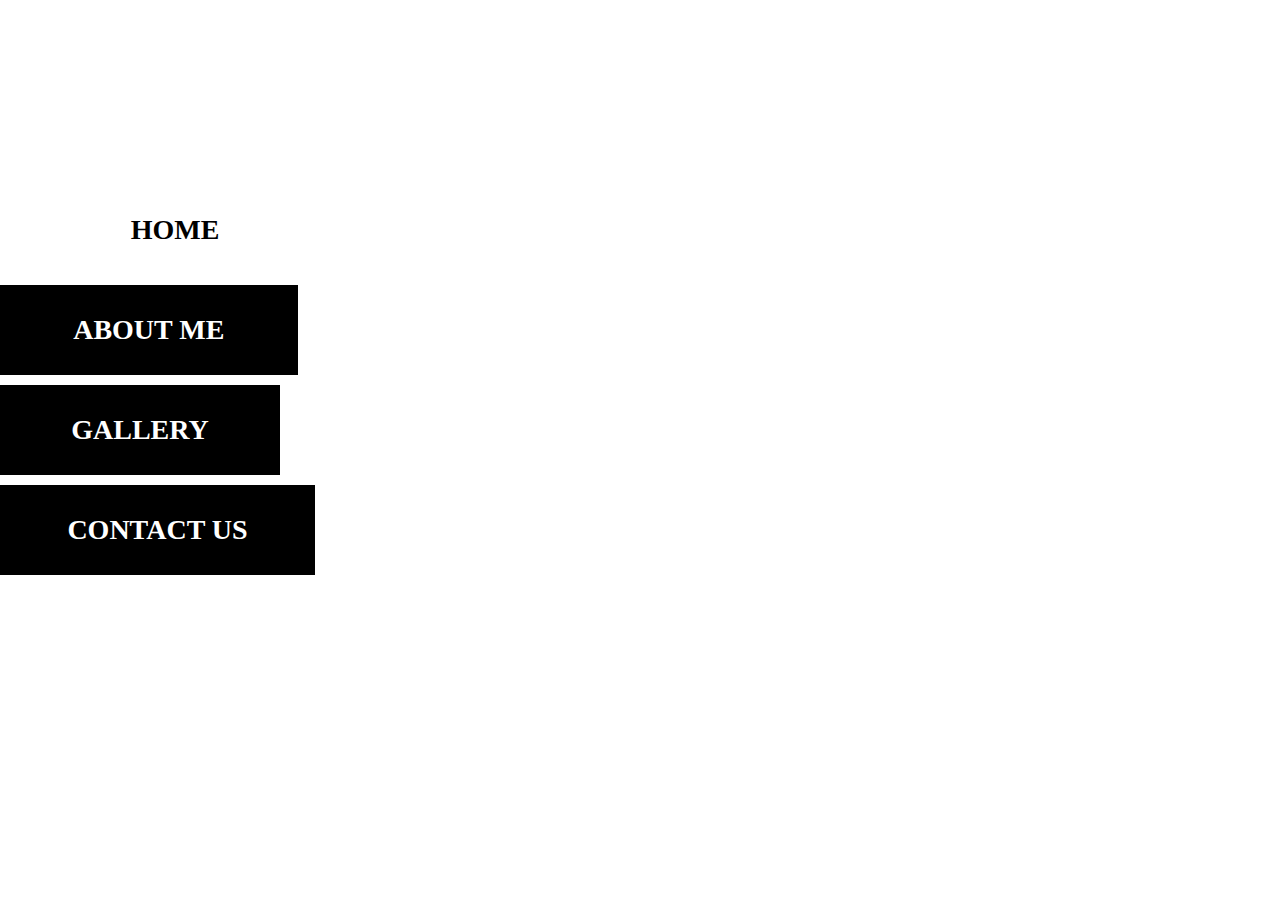
<file: Project_2/index.html>
<!DOCTYPE html>
<html>
<head>
	<title></title>
	<link rel="stylesheet" type="text/css" href="css/style.css">
</head>
<body>

<div class="background">
<div class="nav">
	<a class="a active" href="index.html">HOME</a>
	<a class="b" href="about.html">ABOUT ME</a>
	<a class="c" href="gallery.html">GALLERY</a>
	<a class="d" href="form.html">CONTACT US</a>
</div>

<div class="content">
	
	<div class="home">
		<h1>I am Prem Gaikwad</h1>
		<h3>Tech Enthusiast | UI/UX Enthusiast </h3>
	</div>
</div>
	
</div>

</body>
</html>
</file>
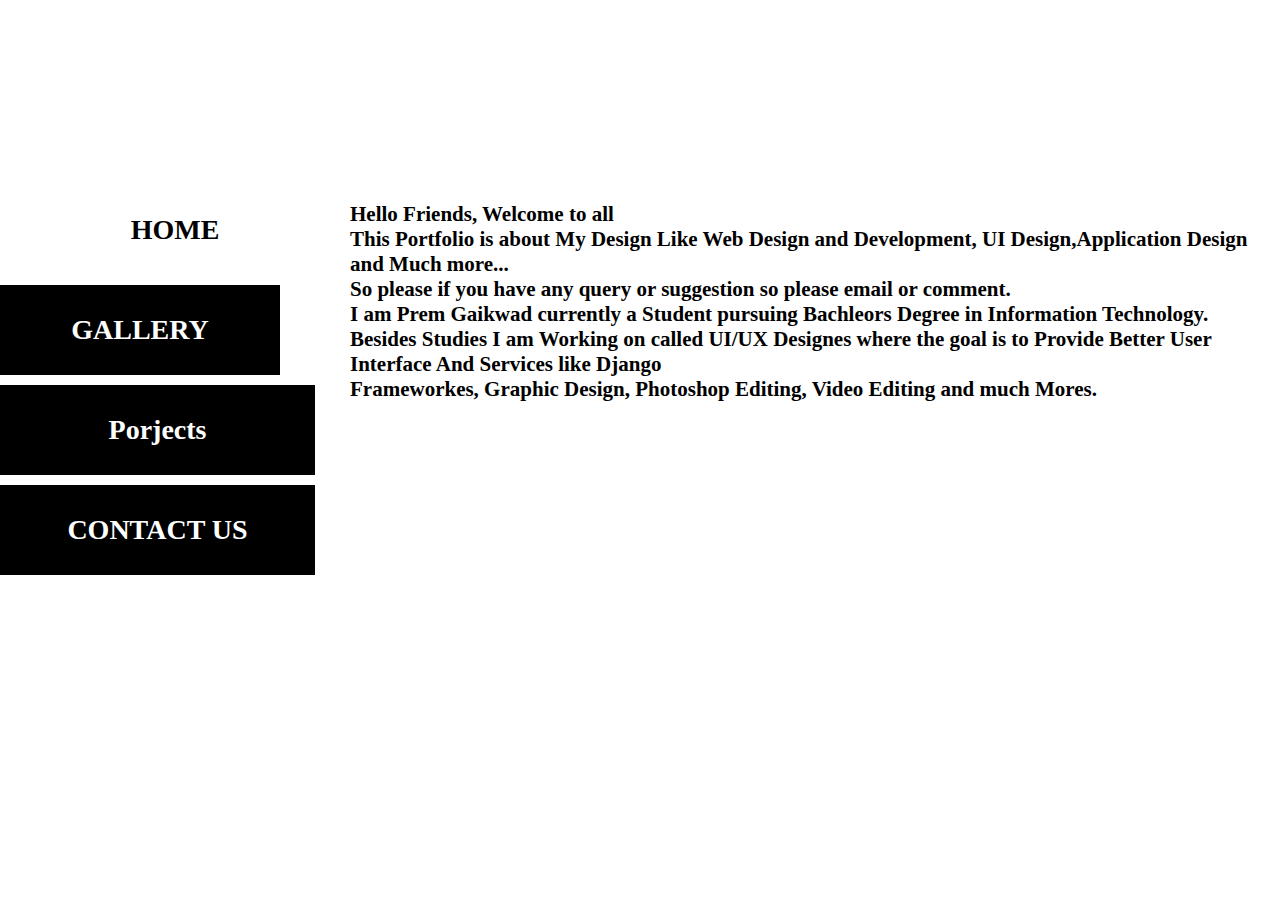
<file: Project_2/about.html>
<!DOCTYPE html>
<html>
<head>
	<title>About</title>
	<link rel="stylesheet" type="text/css" href="css/style.css">
</head>
<style>
body {
  background: url(https://images.unsplash.com/photo-1545431781-3e1b506e9a37?ixid=MXwxMjA3fDB8MHxzZWFyY2h8MTIwfHxwb3J0Zm9saW8lMjBiYWNrZ3JvdW5kfGVufDB8fDB8&ixlib=rb-1.2.1&auto=format&fit=crop&w=500&q=60);
  background-repeat: no-repeat;
  background-attachment: fixed; 
   
  background-size: 100% 100%;
}
</style>

<body>
	

	<div class="background">
		<div class="nav">
		  <a class="a active" href="index.html">HOME</a>
		  <a class="c" href="gallery.html">GALLERY</a>
		  <a class="d" href="achievement.html">Porjects</a>
		  <a class="e" href="form.html">CONTACT US</a>
		</div>
	  
	<div class="content">

	<br>
	<br>
	<br>
	<br>
	<br>
	<br>
	<br>
	
	<div class="aboutme">
		<h2>
<p><b>Hello Friends, Welcome to all <br>This Portfolio is about My Design Like Web Design and Development, UI Design,Application Design and Much more...<br> So please if you have any query or suggestion so please email or comment.</p>
		<p>I am Prem Gaikwad currently a Student pursuing Bachleors Degree in Information Technology.<br>
		Besides Studies I am Working on called UI/UX Designes where the goal is to Provide Better User Interface And Services like Django
		<br>Frameworkes, Graphic Design, Photoshop Editing, Video Editing and much Mores.
</p></h2>
	</div>


</body>
</html>
</file>
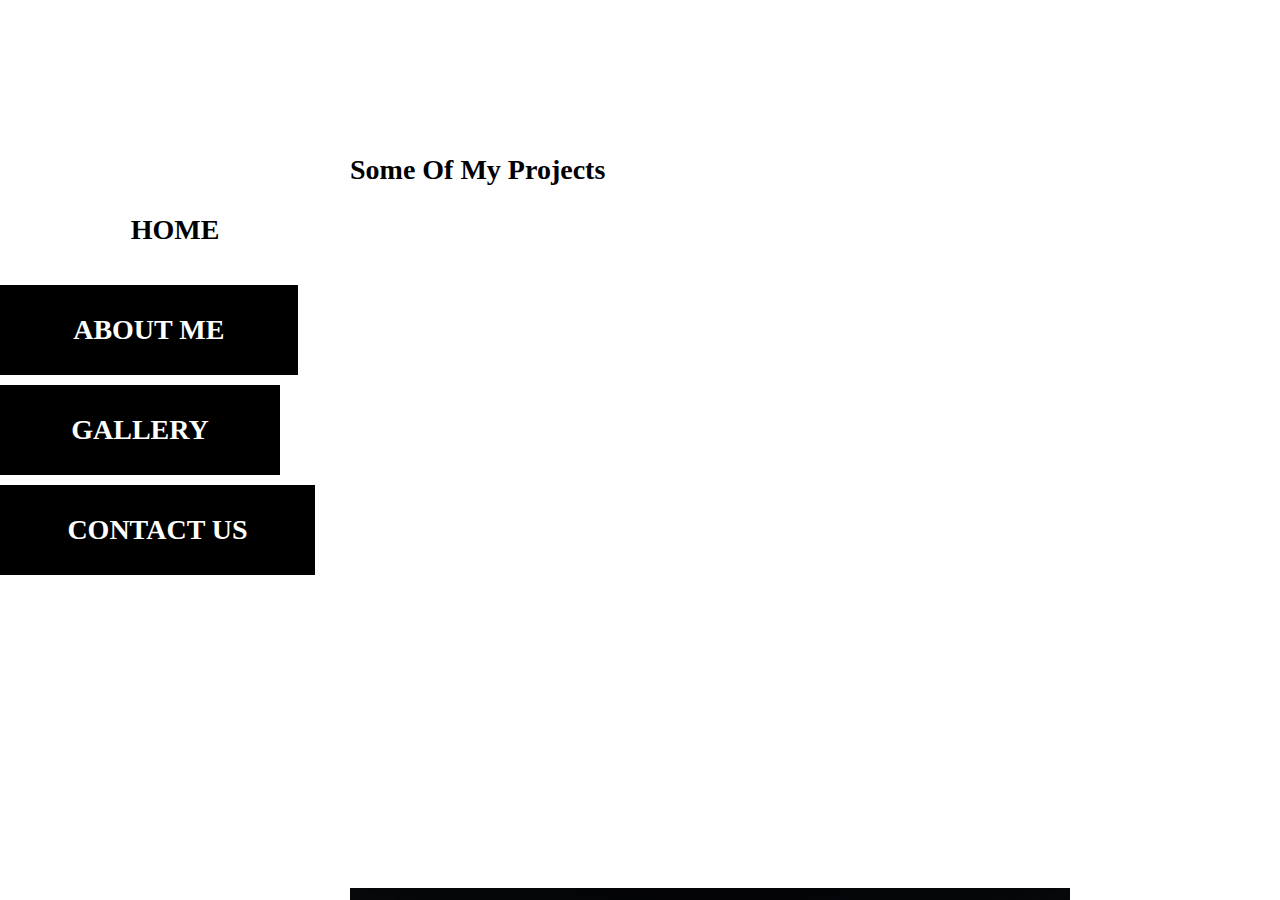
<file: Project_2/achievement.html>
<!DOCTYPE html>
<html>
<head>
  <title>Gallery</title>
  <link rel="stylesheet" type="text/css" href="css/style.css">
</head>
<style>
body {
  background: url(https://images.unsplash.com/photo-1545431781-3e1b506e9a37?ixid=MXwxMjA3fDB8MHxzZWFyY2h8MTIwfHxwb3J0Zm9saW8lMjBiYWNrZ3JvdW5kfGVufDB8fDB8&ixlib=rb-1.2.1&auto=format&fit=crop&w=500&q=60);
  background-repeat: no-repeat;
  background-attachment: fixed; 
   
  background-size: 100% 100%;
}
</style>
<body>
	
  <div class="background">
    <div class="nav">
      <a class="a active" href="index.html">HOME</a>
      <a class="b" href="about.html">ABOUT ME</a>
      <a class="c" href="gallery.html">GALLERY</a>
      <a class="d" href="form.html">CONTACT US</a>
    </div>
    
    <div class="content">
      
<br>
<br>
<br>
<br>
<h1 style="font-family:verdana">Some Of My Projects</h1></center>
<br>
<br>
<iframe width="720" height="315" src="https://www.youtube.com/embed/tsWnmJWjCSk" frameborder="0" allow="accelerometer; autoplay; clipboard-write; encrypted-media; gyroscope; picture-in-picture" allowfullscreen></iframe>     
<br>
<br>
<iframe width="720" height="315" src="https://www.youtube.com/embed/6YE-E-8sSgI" frameborder="0" allow="accelerometer; autoplay; clipboard-write; encrypted-media; gyroscope; picture-in-picture" allowfullscreen></iframe>     
<br>
<br>
<a href="https://app.draftxr.com/vr/jf0Pw0"><img src="images/vri.png" alt="VR Project" width="720" height="315"></a>
<br>
<br><br>
<br>
   
   	   

</body>
</html>
</file>
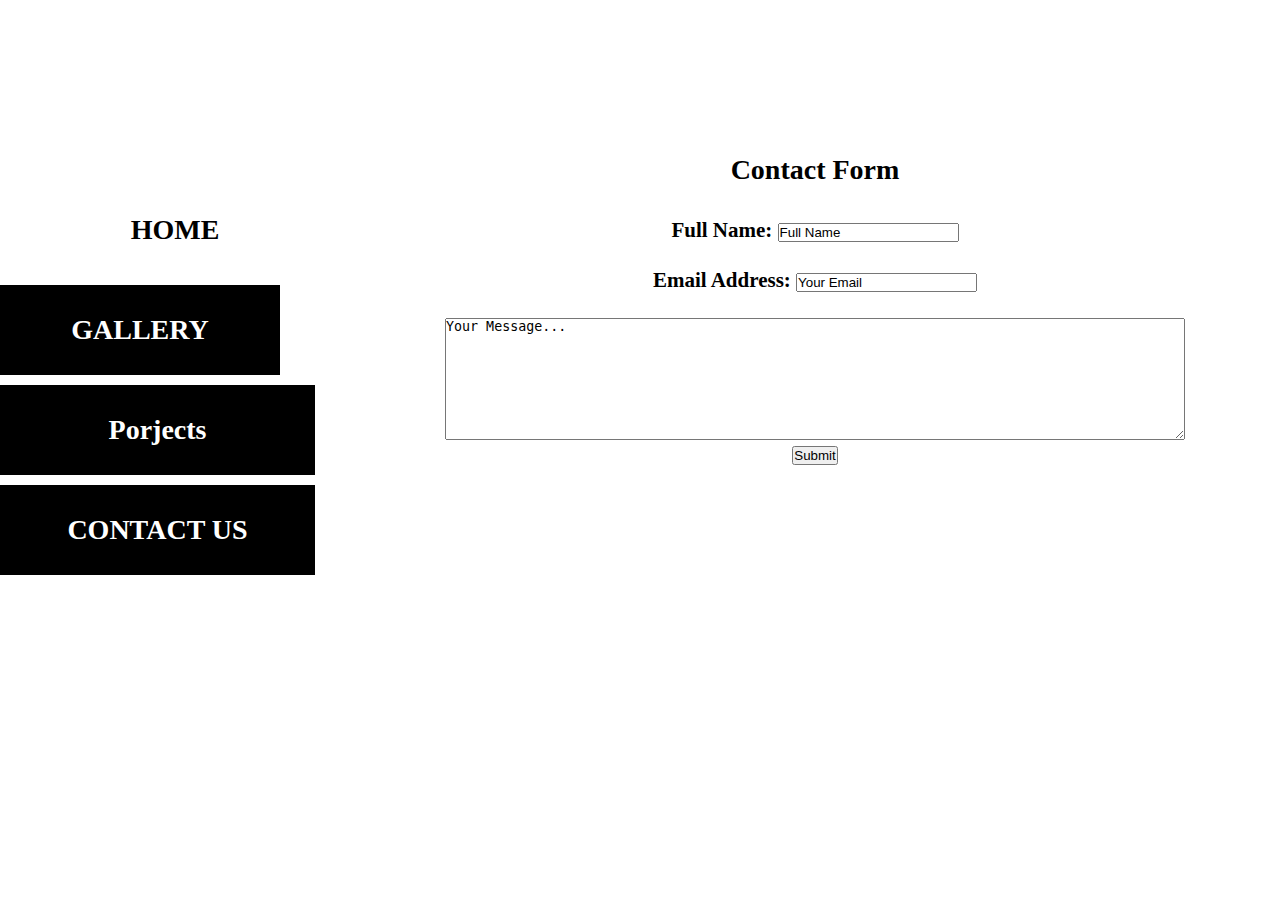
<file: Project_2/form.html>
<!DOCTYPE html>
<html>
<head>
  <title>Contact</title>
  <link rel="stylesheet" type="text/css" href="css/style.css">
</head>
<style>
body {
  background: url(https://images.unsplash.com/photo-1545431781-3e1b506e9a37?ixid=MXwxMjA3fDB8MHxzZWFyY2h8MTIwfHxwb3J0Zm9saW8lMjBiYWNrZ3JvdW5kfGVufDB8fDB8&ixlib=rb-1.2.1&auto=format&fit=crop&w=500&q=60);
  background-repeat: no-repeat;
  background-attachment: fixed; 
   
  background-size: 100% 100%;
}
</style>
<body>


	<div class="background">
		<div class="nav">
		  <a class="a active" href="index.html">HOME</a>
		  <a class="c" href="gallery.html">GALLERY</a>
		  <a class="d" href="achievement.html">Porjects</a>
		  <a class="e" href="form.html">CONTACT US</a>
		</div>
	  
 <div class="content">
  <br>
  <br>
  <br>
  <br>
  <center><h1 style="font-family:verdana">Contact Form</h1>
   <br>
   <br>
   <form method="post" action="">
		<h2><label for="fname">Full Name:</label>
             <input type="text" name="" placeholder="Name" required="" value="Full Name"><br><br>
		    <label for="fname">Email Address:</label>
		    <input type="text" name="" placeholder="Email" value="Your Email"><br>
			<br>
		 <textarea cols="90" rows="8" placeholder="Message">Your Message...</textarea>
        </h2>
    </form>
        <a href="submit.html"><button> Submit </button></a>
  </center>
      </div>

</body>
</html>
</file>
<file: Project_2/css/style.css>
/*
Credit : LearnDesign(Youtube Channel)
Link : https://goo.gl/5pskoC
Email : help.learndesign@gmail.com
*/

*{
	margin: 0;
	padding: 0;
}
html, body{
	width: 100%;
	height: 100%;
	font-size: 14px;
	font-weight: normal;
}
.background{
	width: 100%;
	height: 100%;
	background-image: url(https://images.unsplash.com/photo-1545431781-3e1b506e9a37?ixid=MXwxMjA3fDB8MHxzZWFyY2h8MTIwfHxwb3J0Zm9saW8lMjBiYWNrZ3JvdW5kfGVufDB8fDB8&ixlib=rb-1.2.1&auto=format&fit=crop&w=500&q=60);
	background-repeat: no-repeat;
	background-size: cover;
	position: relative;
	overflow-y: auto;
}

.nav{
	width: 350px;
	height: auto;
	position: absolute;
	top: 20%;
	left: 0;
}
.nav a{
	text-decoration: none;
	font-size: 28px;
	font-family: verdana;
	font-weight: bold;
	height: 90px;
	margin: 5px 0;
	float: left;
	display: inline-block;
	background-color: black;
	color: white;
	line-height: 90px;
	text-align: center;
	transition: 300ms;
}
a.active, .nav a:hover{
	background-color: white;
	color: black;
	width: 100%;
}
.a{
	width: 95%;
}
.b{
	width: 85%;
}
.c{
	width: 80%;
}
.d{
	width: 90%;
}
.e{
	width: 90%;
}


.content{
	position: absolute;
	width: 930px;
	min-height: 500px;
	height: auto;
	/*background-color: red;*/
	right: 0;
	top: 10%;
}
.home{
	position: absolute;
	right: 0;
	bottom: -50px;
	color: white;
	font-family: verdana;
}
.home h1{
	font-size: 95px;
	padding-right: 90px;
	border-bottom: 1px solid white;
	text-transform: uppercase;
}
.home h3{
	font-size: 28px;
	padding: 5px 0;
	opacity: 0.6;
}


.aboutus{
	position: absolute;
	right: 0;
	top: 10px;
	color: white;
	font-family: century gothic;
	padding: 0 60px;
	display: none;
}
.aboutus p{
	font-size: 18px;
	line-height: 28px;
	margin-bottom: 15px;
}

.gallery{
	position: absolute;
	right: 0;
	top: 10px;
	color: white;
	padding: 0 60px;
	display: none;
}
.gallery .image{
	width: 31%;
	margin: 1%;
	float: left;
}
.image img{
	width: 100%;
	transition: all ease 0.5s;
	-webkit-transition: all ease 0.5s;
	transform: scale(1);
	-webkit-transform: scale(1);
}
.image img:hover{
	transform: scale(1.2);
	-webkit-transform: scale(1.2);
}

.image video{
	width: 100%;
	height: auto;
}


.contactus{
	position: absolute;
	right: 0;
	top: 10px;
	color: white;
	padding: 0 60px;
	display: none;
}
.inputtext{
	width: 55%;
	height: 65px;
	border: 3px solid black;
	color: white;
	background-color: rgba(0,0,0,0.7);
	font-size: 20px;
	padding: 0 10px;
	float: left;
	margin-bottom: 15px;
}
.inputmessage{
	width: 55%;
	height: 135px;
	border: 3px solid black;
	color: white;
	background-color: rgba(0,0,0,0.7);
	font-size: 20px;
	padding: 0 10px;
	float: left;
}
.submitbutton{
	width: 160px;
	height: 65px;
	font-family: arial;
	background-color: white;
	color: black;
	font-size: 28px;
	border: none;
	font-weight: bold;
	float: left;
	clear: both;
	margin-top: 25px;
}
</file>
